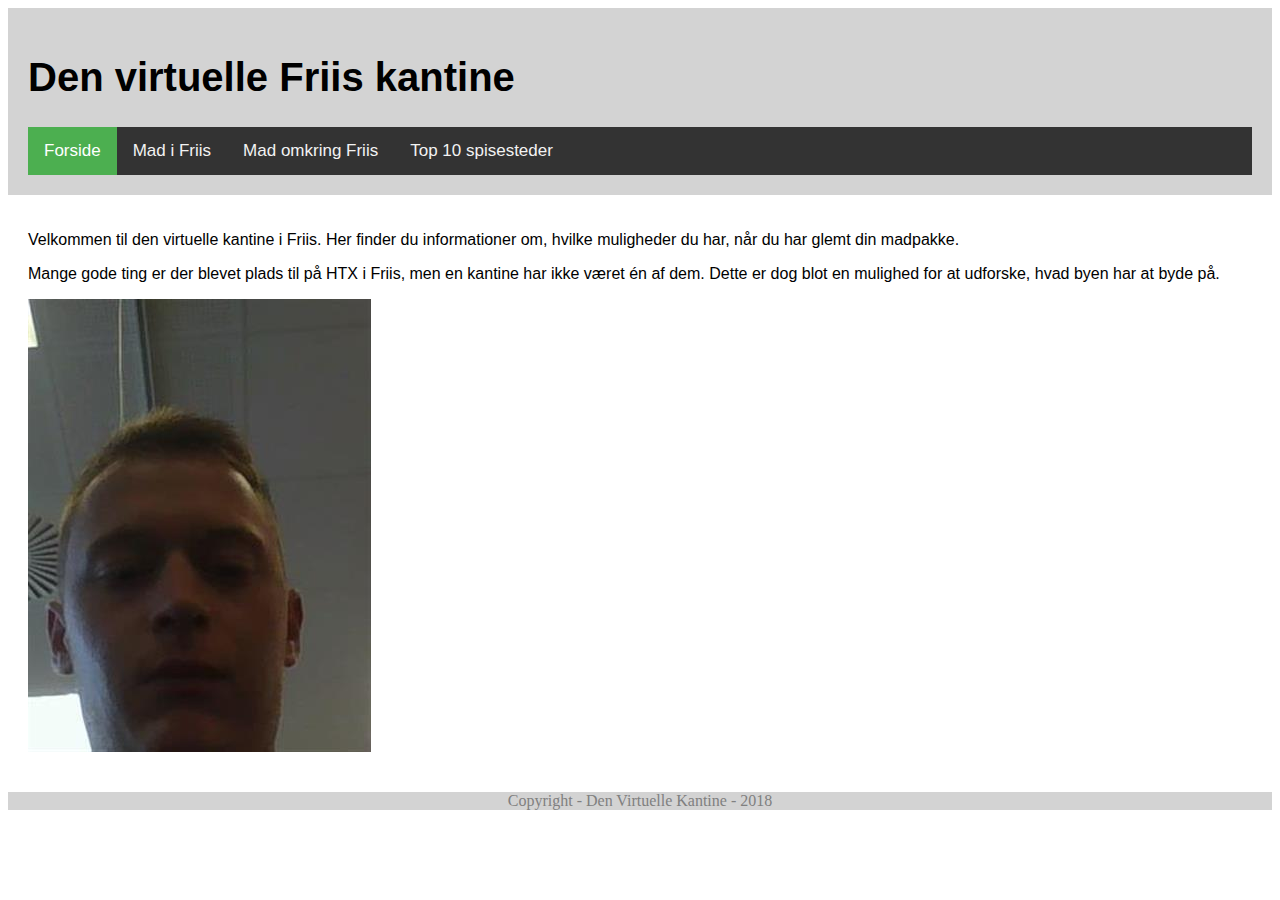
<file: index.html>
<!DOCTYPE html>
<html>
<head>
<title>Den Virtuelle Kantine</title>
<link rel="stylesheet" type="text/css" href="styling.css">
</head>
<body style='font-family="Comic sans MS"'>


<!-- Header -->
<div class="sticky-header">
  <h1>Den virtuelle Friis kantine</h1>
	<div class="topnav">
		<a class="active" href="index.html">Forside</a>
		<a href="mad_i_friis.html">Mad i Friis</a>
		<a href="omkring_friis.html">Mad omkring Friis</a>
		<a href="top10.html">Top 10 spisesteder</a>
	</div>
</div>

<!-- Imellem disse to 'div'-tags kan du fylde indhold ind på siden. -->
<div class="content">
<p>Velkommen til den virtuelle kantine i Friis. Her finder du informationer om, hvilke muligheder du har, når du har glemt din madpakke.</p>
<p>Mange gode ting er der blevet plads til på HTX i Friis, men en kantine har ikke været én af dem. Dette er dog blot en mulighed for at udforske, hvad byen har at byde på.</p>
<img src="images\friis-facade.jpg">
</div>

<!-- Footer -->
<div class="footer">
  <p>Copyright - Den Virtuelle Kantine - 2018</p>
</div>

</body>
</html>
</file>
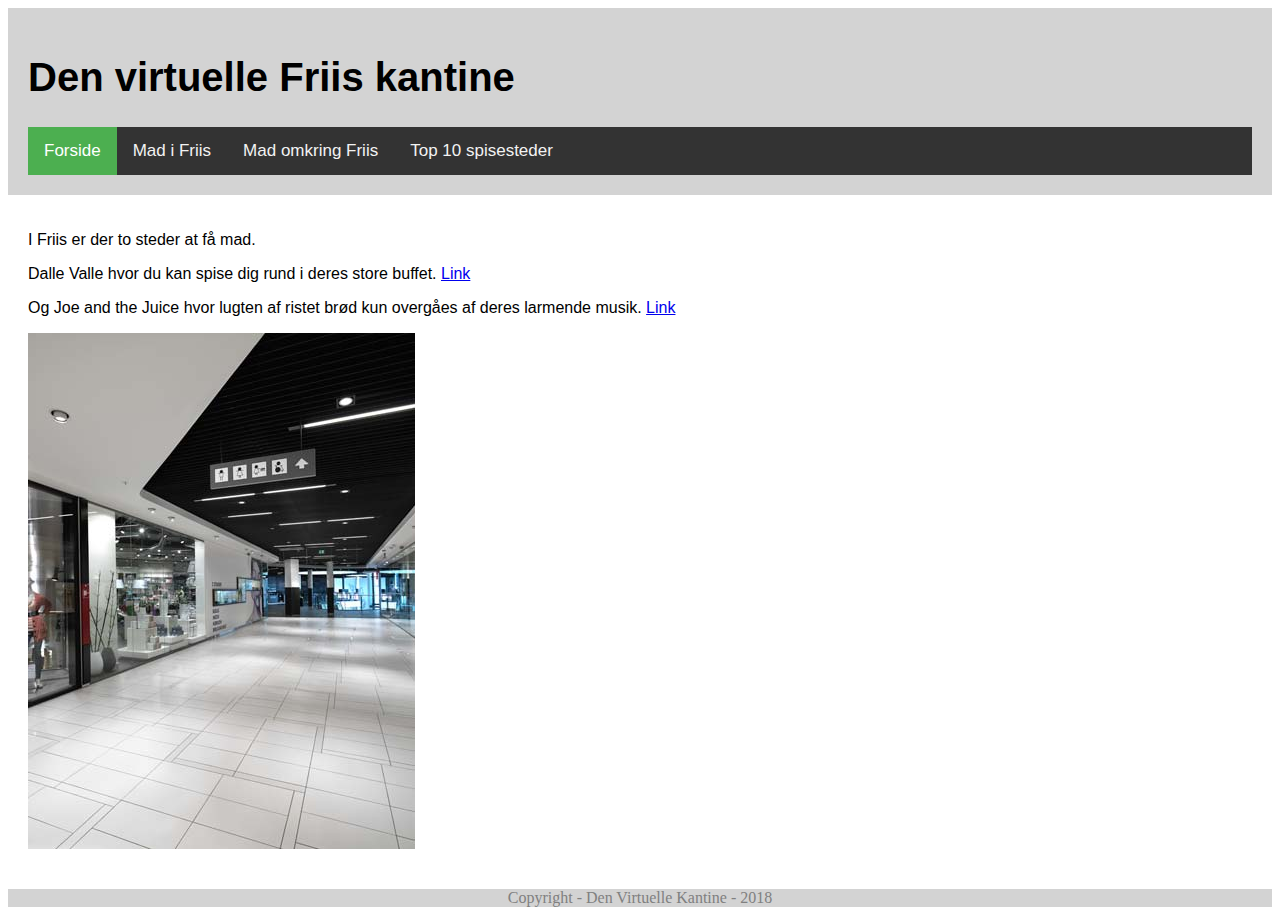
<file: mad_i_friis.html>
<!DOCTYPE html>
<html>
<head>
<title>Den Virtuelle Kantine</title>
<link rel="stylesheet" type="text/css" href="styling.css">
</head>
<body>

<!-- Header -->
<div class="sticky-header">
  <h1>Den virtuelle Friis kantine</h1>
	<div class="topnav">
		<a class="active" href="index.html">Forside</a>
		<a href="mad_i_friis.html">Mad i Friis</a>
		<a href="omkring_friis.html">Mad omkring Friis</a>
		<a href="top10.html">Top 10 spisesteder</a>
	</div>
</div>

<!-- Imellem disse to 'div'-tags kan du fylde indhold ind på siden. -->
<div class="content">
<p>I Friis er der to steder at få mad.</p> <p>Dalle Valle hvor du kan spise dig rund i deres store buffet. <a href="https://cafedallevalle.dk/">Link</a></p> <p>Og Joe and the Juice hvor lugten af ristet brød kun overgåes af deres larmende musik. <a href="https://www.joejuice.com/">Link</a></p>

<img src="images\case_friis6_large.jpg">
</div>

<!-- Footer -->
<div class="footer">
  <p>Copyright - Den Virtuelle Kantine - 2018</p>
</div>

</body>
</html>
</file>
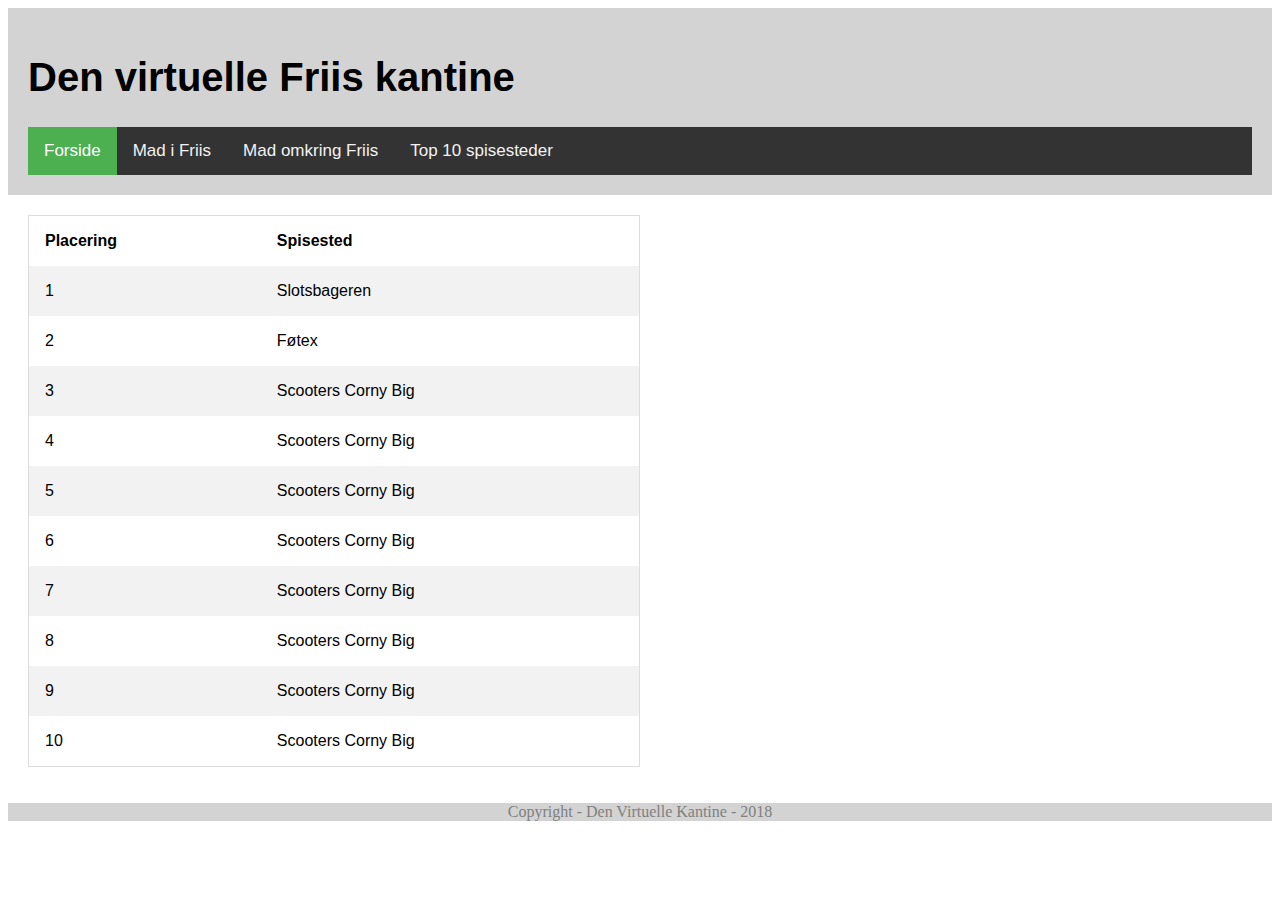
<file: top10.html>
<!DOCTYPE html>
<html>
<head>
<title>Den Virtuelle Kantine</title>
<link rel="stylesheet" type="text/css" href="styling.css">
</head>
<body>

<!-- Header -->
<div class="sticky-header">
  <h1>Den virtuelle Friis kantine</h1>
	<div class="topnav">
		<a class="active" href="index.html">Forside</a>
		<a href="mad_i_friis.html">Mad i Friis</a>
		<a href="omkring_friis.html">Mad omkring Friis</a>
		<a href="top10.html">Top 10 spisesteder</a>
	</div>
</div>

<!-- Imellem disse to 'div'-tags kan du fylde indhold ind på siden. -->
<div class="content">
<table>
  <tr>
    <th>Placering</th>
    <th>Spisested</th>
  </tr>
  <tr>
    <td>1</td>
    <td>Slotsbageren</td>
  </tr>
  <tr>
    <td>2</td>
    <td>Føtex</td>
  </tr>
  <tr>
    <td>3</td>
    <td>Scooters Corny Big</td>
  </tr>
  <tr>
    <td>4</td>
    <td>Scooters Corny Big</td>
  </tr>
  <tr>
    <td>5</td>
    <td>Scooters Corny Big</td>
  </tr>
  <tr>
    <td>6</td>
    <td>Scooters Corny Big</td>
  </tr>
  <tr>
    <td>7</td>
    <td>Scooters Corny Big</td>
  </tr>
  <tr>
    <td>8</td>
    <td>Scooters Corny Big</td>
  </tr>
  <tr>
    <td>9</td>
    <td>Scooters Corny Big</td>
  </tr>
  <tr>
    <td>10</td>
    <td>Scooters Corny Big</td>
  </tr>







</table>
</div>

<!-- Footer -->
<div class="footer">
  <p>Copyright - Den Virtuelle Kantine - 2018</p>
</div>

</body>
</html>
</file>
<file: styling.css>
.sticky-header {
    position: -webkit-sticky;
    position: sticky;
    top: 0;
    background-color: lightgray;
    padding: 20px;
    font-size: 20px;
    font-family: "Comic Sans MS", cursive, sans-serif;

}

.content {
    padding: 20px;
    font-family: "Comic Sans MS", cursive, sans-serif;

}

.footer {
   left: 0;
   bottom: 0;
   width: 100%;
   background-color: lightgray;
   color: gray;
   text-align: center;
}

/* Add a black background color to the top navigation */
.topnav {
    background-color: #333;
    overflow: hidden;
}

/* Style the links inside the navigation bar */
.topnav a {
    float: left;
    color: #f2f2f2;
    text-align: center;
    padding: 14px 16px;
    text-decoration: none;
    font-size: 17px;
    font-family: "Comic Sans MS", cursive, sans-serif;

}

/* Change the color of links on hover */
.topnav a:hover {
    background-color: #ddd;
    color: black;
}

/* Add a color to the active/current link */
.topnav a.active {
    background-color: #4CAF50;
    color: white;
}

table {
    border-collapse: collapse;
    border-spacing: 0;
    width: 50%;
    border: 1px solid #ddd;
}

th, td {
    text-align: left;
    padding: 16px;
}

tr:nth-child(even) {
    background-color: #f2f2f2
}
</file>
